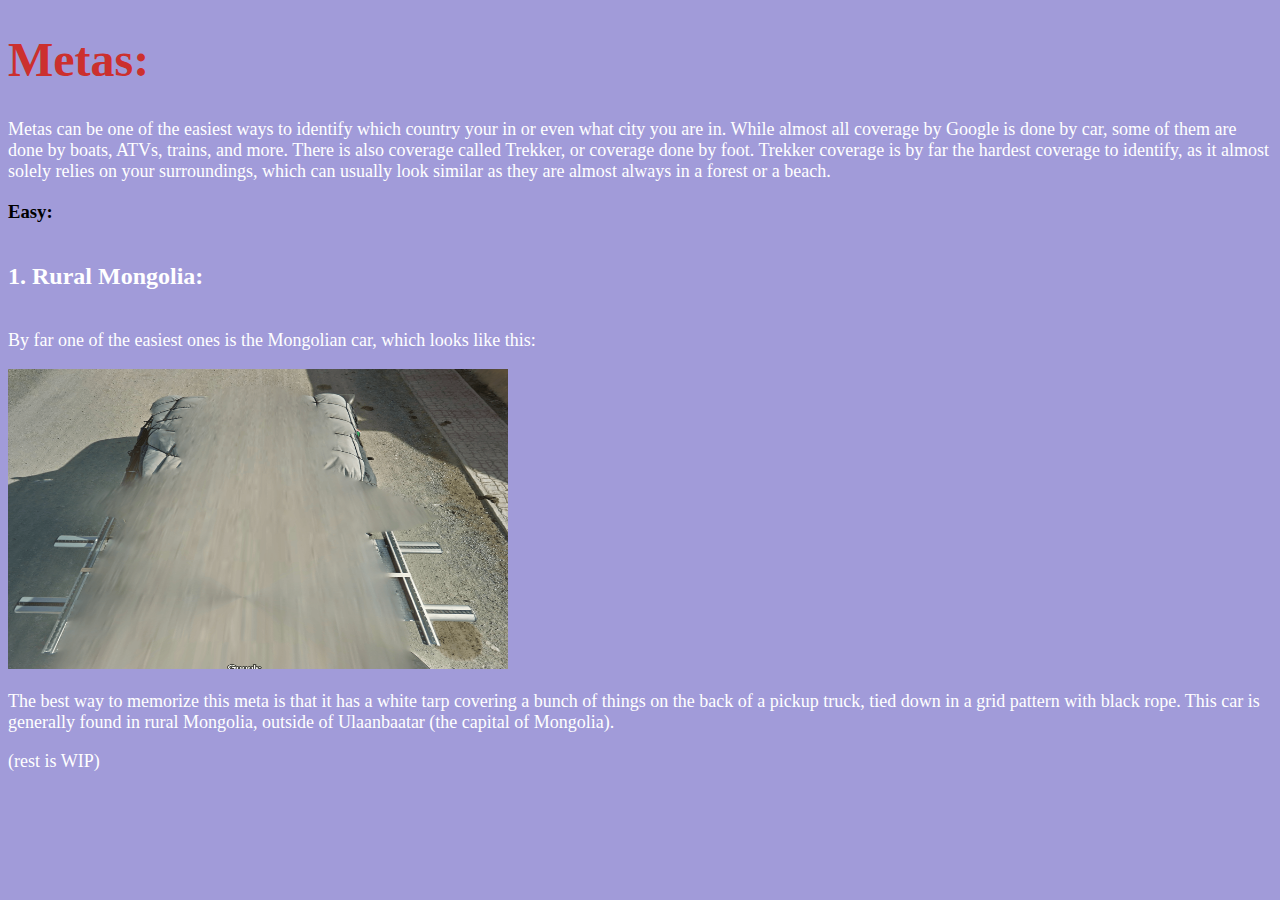
<file: meta.html>
<!DOCTYPE html>
<html>

<head>
  <meta charset="utf-8">
  <meta name="viewport" content="width=device-width">
  <title>Metas</title>
  <link href="style.css" rel="stylesheet" type="text/css" />
</head>

<body>
<h1>Metas:</h1>
<p>Metas can be one of the easiest ways to identify which country your in or even what city you are in. While almost all coverage by Google is done by car, some of them are done by boats, ATVs, trains, and more. There is also coverage called Trekker, or coverage done by foot. Trekker coverage is by far the hardest coverage to identify, as it almost solely relies on your surroundings, which can usually look similar as they are almost always in a forest or a beach.</p>
<h3>Easy: </h3>
<h5>1. Rural Mongolia: </h5>
<p> By far one of the easiest ones is the Mongolian car, which looks like this: </p>
<img src="MongolianMeta1.png" style="width:500px;height:300px;"">
<p>The best way to memorize this meta is that it has a white tarp covering a bunch of things on the back of a pickup truck, tied down in a grid pattern with black rope. This car is generally found in rural Mongolia, outside of Ulaanbaatar (the capital of Mongolia).</p>
<p>(rest is WIP) </p>
</body>
</file>
<file: style.css>
html {
  height: 100%;
  width: 100%;
  background-color: #A19BD9;
}

h1{
  font-size: 48px;
  color: #CC302E;
}

h5{
  font-size: 24px;
  color: #FFFFFF;
}

p{
  font-size: 18px;
  color: #FFFFFF;
}
</file>
